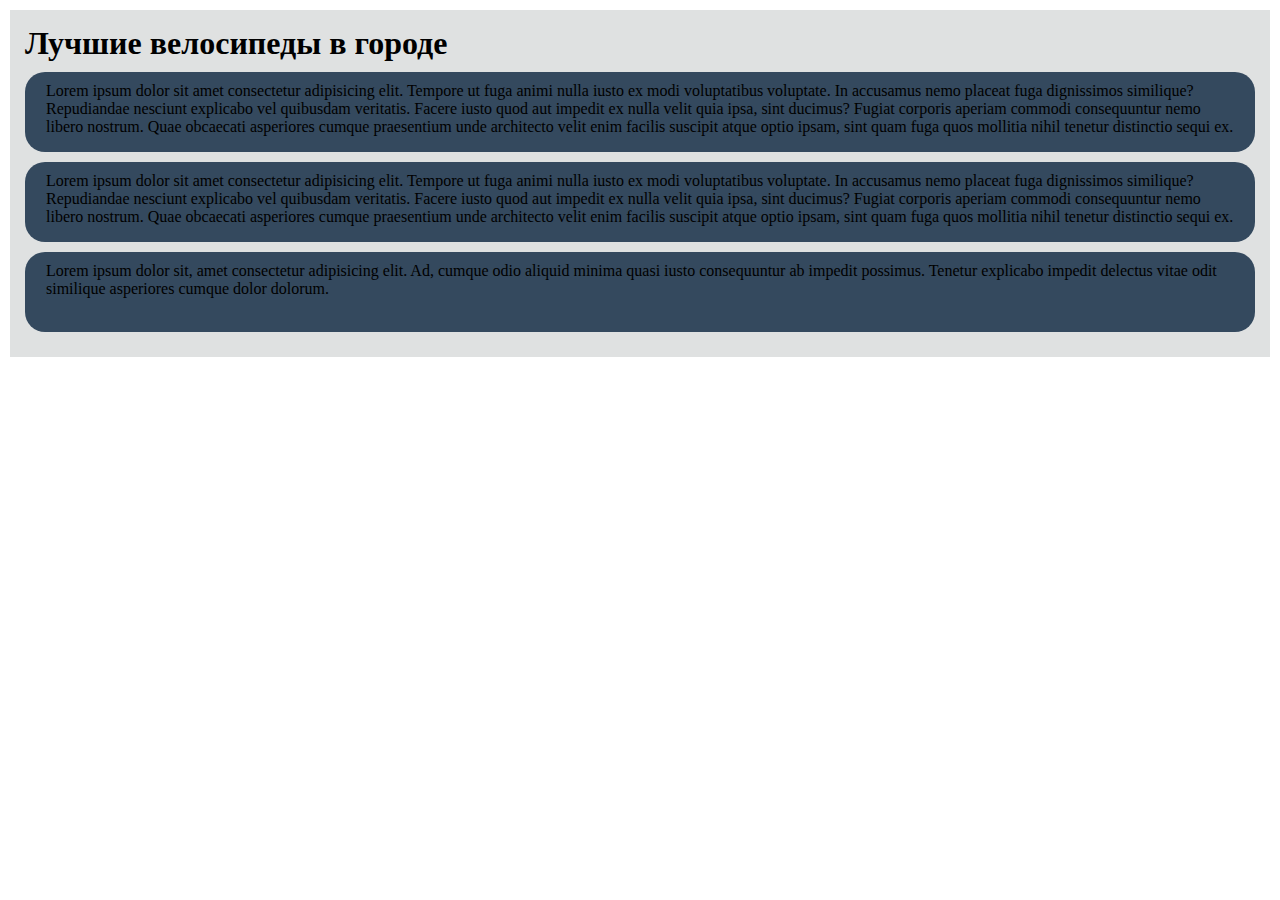
<file: BasicFE/HW1/index.html>
<!DOCTYPE html>
<html lang="en">
  <head>
    <meta charset="UTF-8" />
    <meta name="viewport" content="width=device-width, initial-scale=1.0" />
    <title>HW_1</title>
    <link rel="stylesheet" href="./css/style.css" />
  </head>
  <body>
    <div class="wrapper">
      <h1>Лучшие велосипеды в городе</h1>
      <div>
        <p>
          Lorem ipsum dolor sit amet consectetur adipisicing elit. Tempore ut
          fuga animi nulla iusto ex modi voluptatibus voluptate. In accusamus
          nemo placeat fuga dignissimos similique? Repudiandae nesciunt
          explicabo vel quibusdam veritatis. Facere iusto quod aut impedit ex
          nulla velit quia ipsa, sint ducimus? Fugiat corporis aperiam commodi
          consequuntur nemo libero nostrum. Quae obcaecati asperiores cumque
          praesentium unde architecto velit enim facilis suscipit atque optio
          ipsam, sint quam fuga quos mollitia nihil tenetur distinctio sequi ex.
        </p>
        <p>
          Lorem ipsum dolor sit amet consectetur adipisicing elit. Tempore ut
          fuga animi nulla iusto ex modi voluptatibus voluptate. In accusamus
          nemo placeat fuga dignissimos similique? Repudiandae nesciunt
          explicabo vel quibusdam veritatis. Facere iusto quod aut impedit ex
          nulla velit quia ipsa, sint ducimus? Fugiat corporis aperiam commodi
          consequuntur nemo libero nostrum. Quae obcaecati asperiores cumque
          praesentium unde architecto velit enim facilis suscipit atque optio
          ipsam, sint quam fuga quos mollitia nihil tenetur distinctio sequi ex.
        </p>
        <p>
          Lorem ipsum dolor sit, amet consectetur adipisicing elit. Ad, cumque
          odio aliquid minima quasi iusto consequuntur ab impedit possimus.
          Tenetur explicabo impedit delectus vitae odit similique asperiores
          cumque dolor dolorum.
        </p>
      </div>
    </div>
  </body>
</html>
</file>
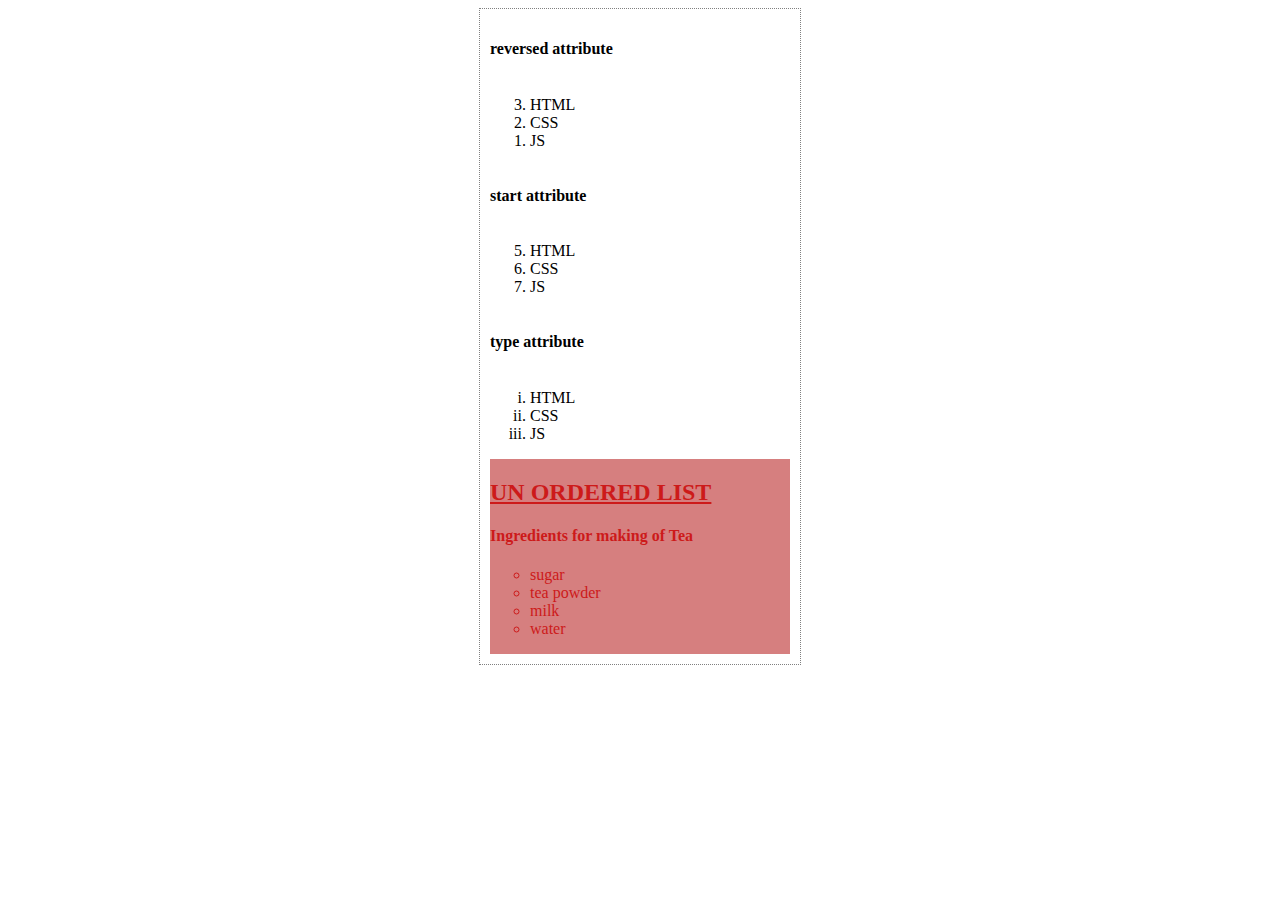
<file: BasicFE/HW2/index.html>
<!DOCTYPE html>
<html lang="en">
  <head>
    <meta charset="UTF-8" />
    <meta name="viewport" content="width=device-width, initial-scale=1.0" />
    <title>HW2</title>
    <link rel="stylesheet" href="./css/style.css" />
  </head>
  <body>
    <div class="wrapper">
      <h4>reversed attribute</h4>
      <ol reversed>
        <li>HTML</li>
        <li>CSS</li>
        <li>JS</li>
      </ol>
      <h4>start attribute</h4>
      <ol start="5">
        <li>HTML</li>
        <li>CSS</li>
        <li>JS</li>
      </ol>
      <h4>type attribute</h4>
      <ol type="i">
        <li>HTML</li>
        <li>CSS</li>
        <li>JS</li>
      </ol>
      <div class="box">
        <h2 class="text">UN ORDERED LIST</h2>
        <h4>Ingredients for making of Tea</h4>
        <ul type="circle">
          <li>sugar</li>
          <li>tea powder</li>
          <li>milk</li>
          <li>water</li>
        </ul>
      </div>
    </div>
  </body>
</html>
</file>
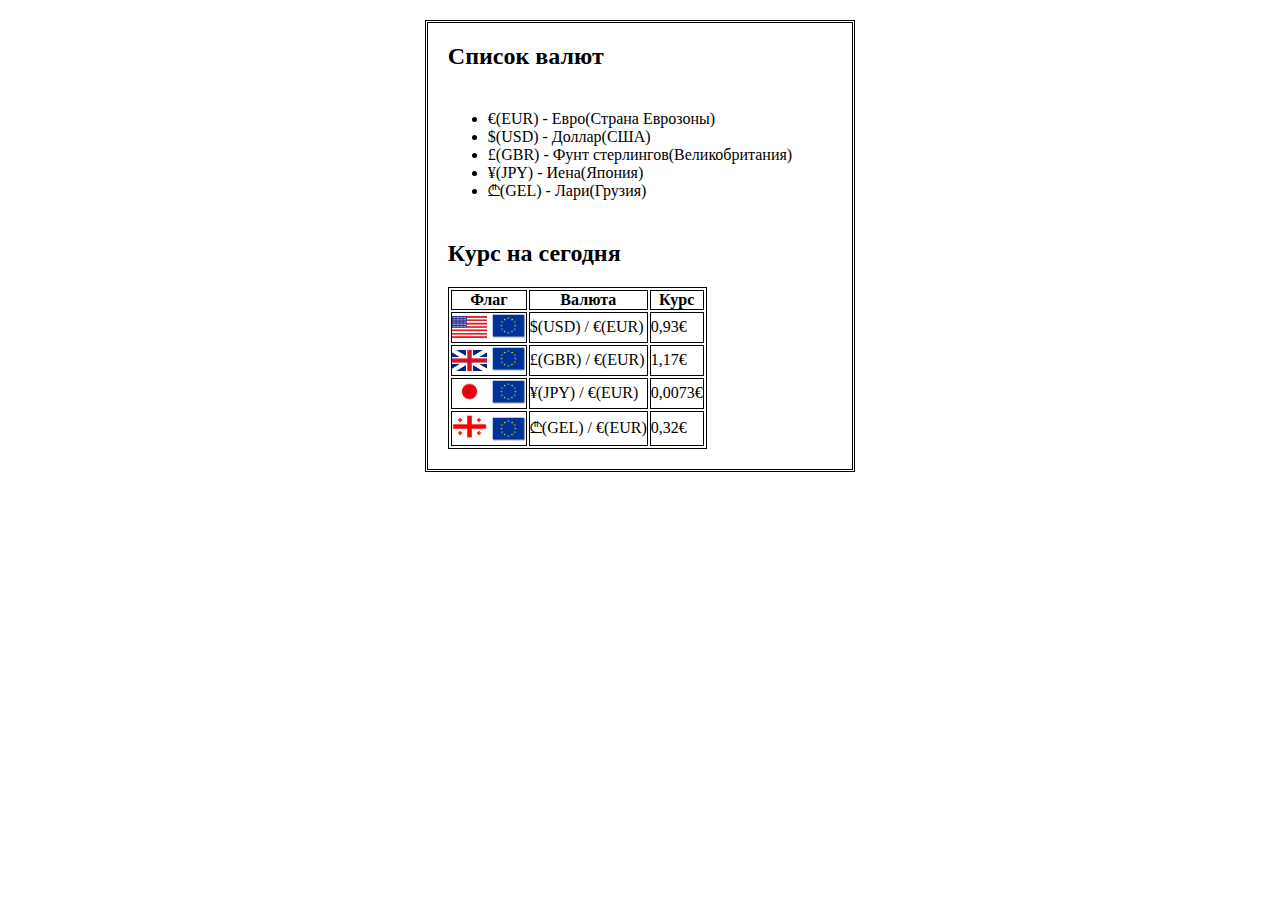
<file: BasicFE/HW3/index.html>
<!DOCTYPE html>
<html lang="en">
  <head>
    <meta charset="UTF-8" />
    <meta name="viewport" content="width=device-width, initial-scale=1.0" />
    <title>HW3</title>
    <link rel="stylesheet" href="./css/style.css" />
  </head>
  <body>
    <div class="wrapper">
      <div>
        <h2>Список валют</h2>
        <ul>
          <li><p>€(EUR) - Евро(Страна Еврозоны)</p></li>
          <li><p>$(USD) - Доллар(США)</p></li>
          <li><p>£(GBR) - Фунт стерлингов(Великобритания)</p></li>
          <li><p>¥(JPY) - Иена(Япония)</p></li>
          <li><p>₾(GEL) - Лари(Грузия)</p></li>
        </ul>
      </div>
      <div>
        <h2>Курс на сегодня</h2>
        <table>
          <tr>
            <th>Флаг</th>
            <th>Валюта</th>
            <th>Курс</th>
          </tr>
          <tr>
            <td>
              <img src="./img/USA.webp" alt="USA" />
              <img src="./img/EU.png" alt="EUR" />
            </td>
            <td>$(USD) / €(EUR)</td>
            <td>0,93€</td>
          </tr>
          <tr>
            <td>
              <img src="./img/UK.png" alt="UK" />
              <img src="./img/EU.png" alt="EUR" />
            </td>
            <td>£(GBR) / €(EUR)</td>
            <td>1,17€</td>
          </tr>
          <tr>
            <td>
              <img src="./img/JPY.jpg" alt="JPY" />
              <img src="./img/EU.png" alt="EUR" />
            </td>
            <td>¥(JPY) / €(EUR)</td>
            <td>0,0073€</td>
          </tr>
          <tr>
            <td>
              <img src="./img/GEL.webp" alt="GEL" />
              <img src="./img/EU.png" alt="EUR" />
            </td>
            <td>₾(GEL) / €(EUR)</td>
            <td>0,32€</td>
          </tr>
        </table>
      </div>
    </div>
  </body>
</html>
</file>
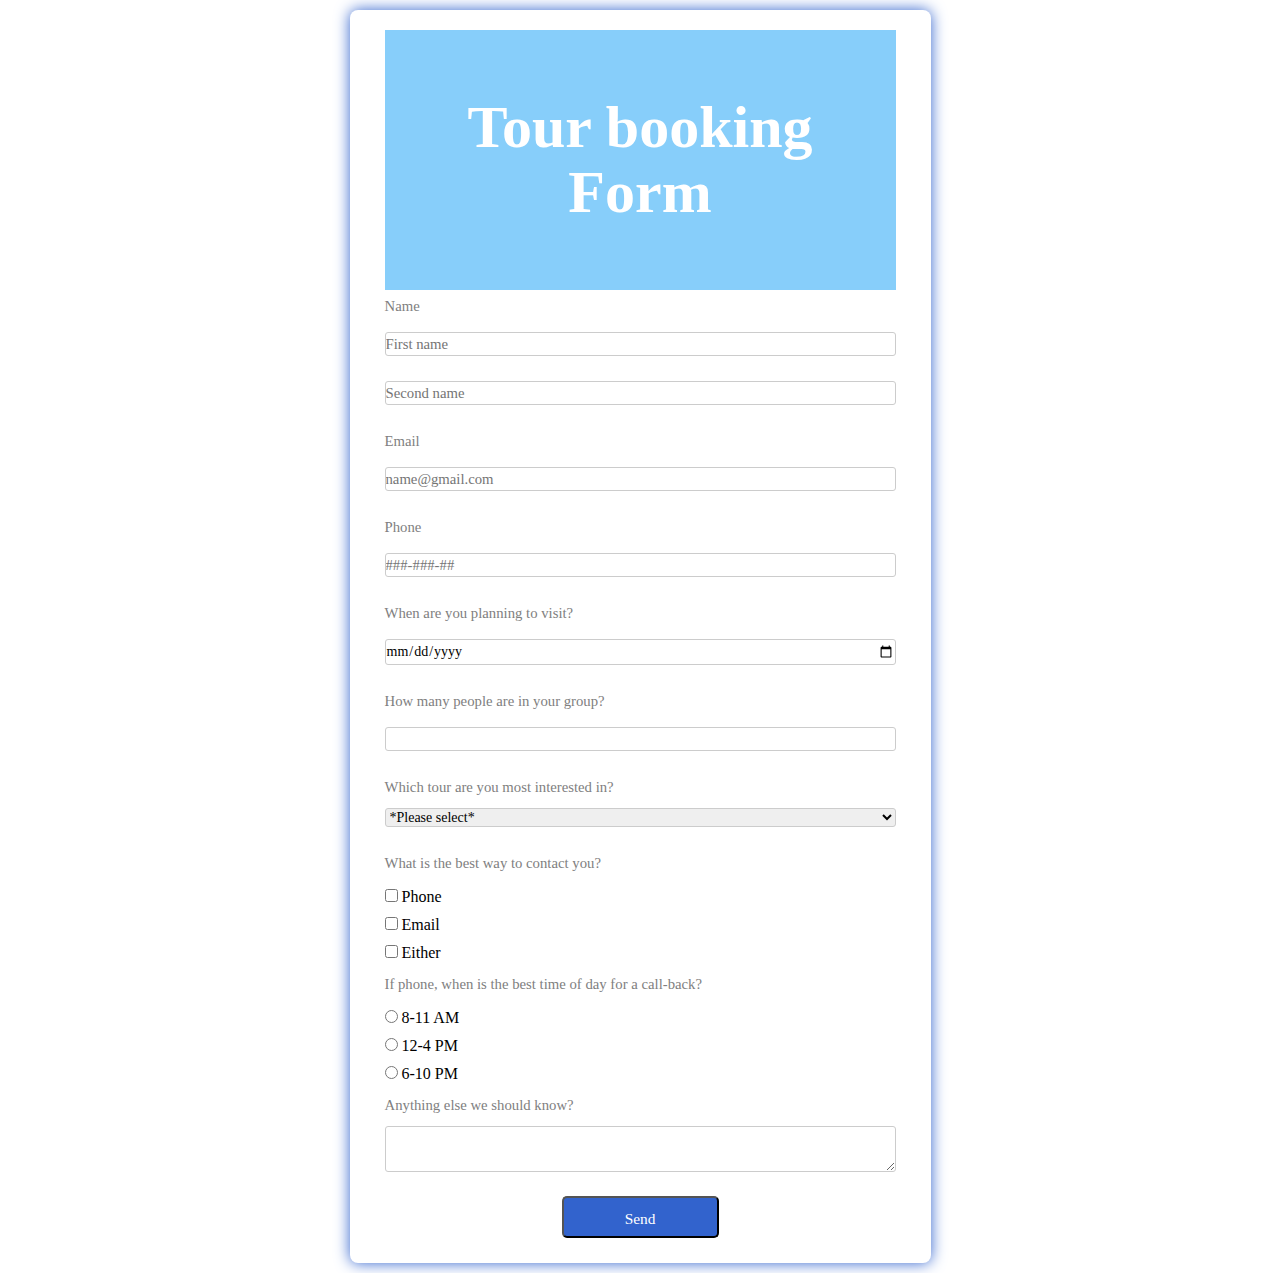
<file: BasicFE/HW4/index.html>
<!DOCTYPE html>
<html lang="en">
  <head>
    <meta charset="UTF-8" />
    <meta name="viewport" content="width=device-width, initial-scale=1.0" />
    <title>Document</title>
    <link
      rel="shortcut icon"
      href="./img/icons8-zuhause-48.png"
      type="image/x-icon"
    />
    <link rel="stylesheet" href="./style/style.css" />
  </head>
  <body>
    <section>
      <div class="header">
        <h1 class="title">Tour booking Form</h1>
      </div>
      <form action="#">
        <div class="user_data">
          <p>Name</p>
          <input type="text" placeholder="First name" />
          <input type="text" placeholder="Second name" />
          <p>Email</p>
          <input type="email" placeholder="name@gmail.com" />
          <p>Phone</p>
          <input type="tel" placeholder="###-###-##" />
        </div>

        <div class="visit_info">
          <p>When are you planning to visit?</p>
          <input type="date" />
          <p>How many people are in your group?</p>
          <input type="number" />
          <p>Which tour are you most interested in?</p>
          <select name="country" id="">
            <option selected disabled>*Please select*</option>
            <option value="usa">USA</option>
            <option value="ua">UA</option>
            <option value="uk">UK</option>
          </select>
        </div>

        <div class="check_div">
          <p>What is the best way to contact you?</p>
          <div>
            <input type="checkbox" id="phone" />
            <label for="phone">Phone</label>
          </div>
          <div>
            <input type="checkbox" id="email" />
            <label for="email">Email</label>
          </div>
          <div>
            <input type="checkbox" id="either" />
            <label for="either">Either</label>
          </div>
          <p>If phone, when is the best time of day for a call-back?</p>
          <div>
            <input type="radio" id="time1" name="time" />
            <label for="time">8-11 AM</label>
          </div>
          <div>
            <input type="radio" id="time2" name="time" />
            <label for="time2">12-4 PM</label>
          </div>
          <div>
            <input type="radio" id="time3" name="time" />
            <label for="time3">6-10 PM</label>
          </div>

          <p>Anything else we should know?</p>
          <textarea name="" id=""></textarea>
        </div>
        <div class="button_box"><button type="submit">Send</button></div>
      </form>
    </section>
  </body>
</html>
</file>
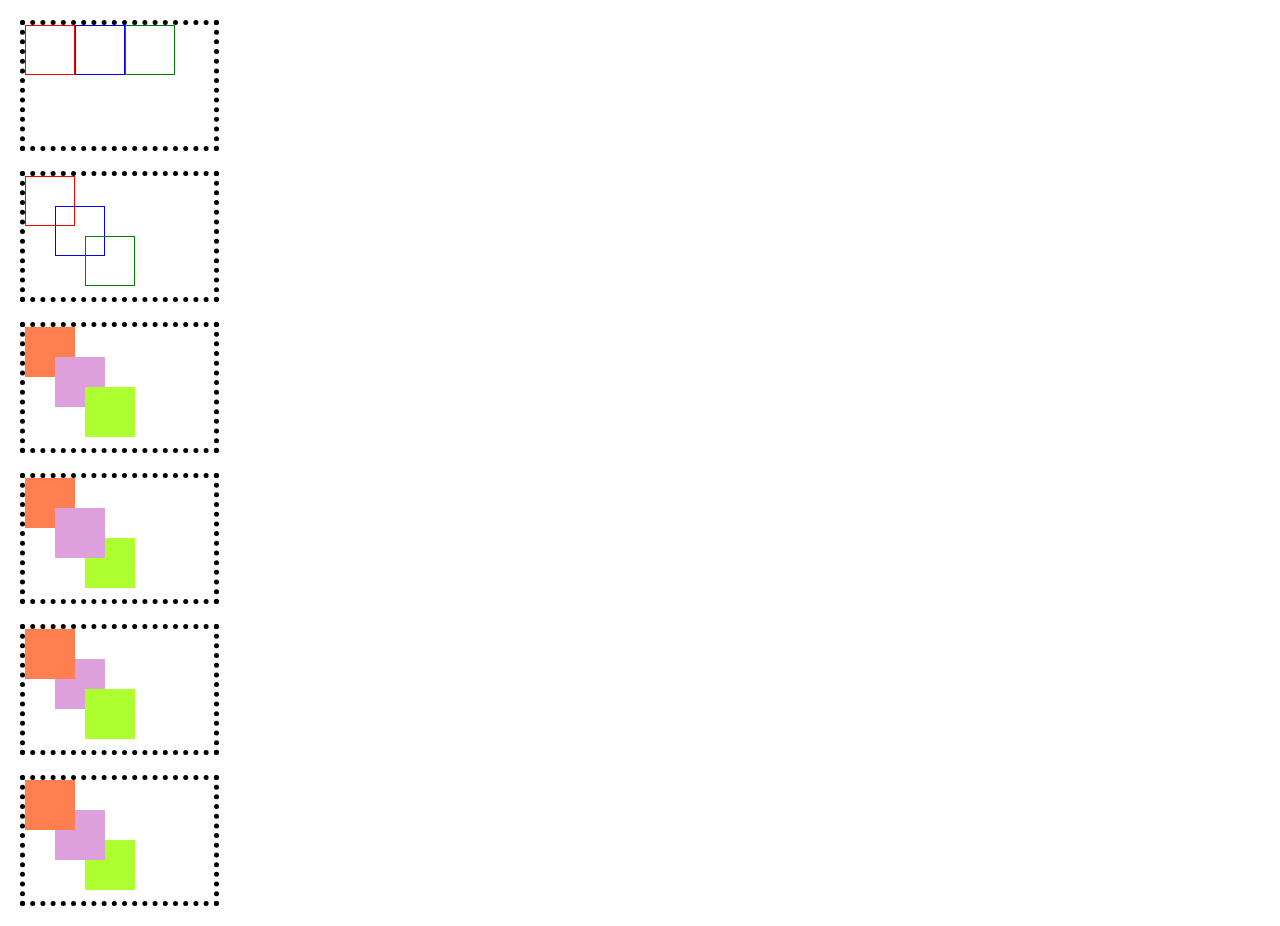
<file: BasicFE/HW5/index.html>
<!DOCTYPE html>
<html lang="en">
  <head>
    <meta charset="UTF-8" />
    <meta name="viewport" content="width=device-width, initial-scale=1.0" />
    <title>HW3</title>
    <link
      rel="shortcut icon"
      href="./img/icons8-zuhause-48.png"
      type="image/x-icon"
    />
    <link rel="stylesheet" href="./css/style.css" />
  </head>
  <body>
    <div class="flex1">
      <div class="box1"></div>
      <div class="box2"></div>
      <div class="box3"></div>
    </div>
    <div class="flex2">
      <div class="box1"></div>
      <div class="box2"></div>
      <div class="box3"></div>
    </div>
    <div class="flex3">
      <div class="box1"></div>
      <div class="box2"></div>
      <div class="box3"></div>
    </div>
    <div class="flex4">
      <div class="box1"></div>
      <div class="box2"></div>
      <div class="box3"></div>
    </div>
    <div class="flex5">
      <div class="box1"></div>
      <div class="box2"></div>
      <div class="box3"></div>
    </div>
    <div class="flex6">
      <div class="box1"></div>
      <div class="box2"></div>
      <div class="box3"></div>
    </div>
  </body>
</html>
</file>
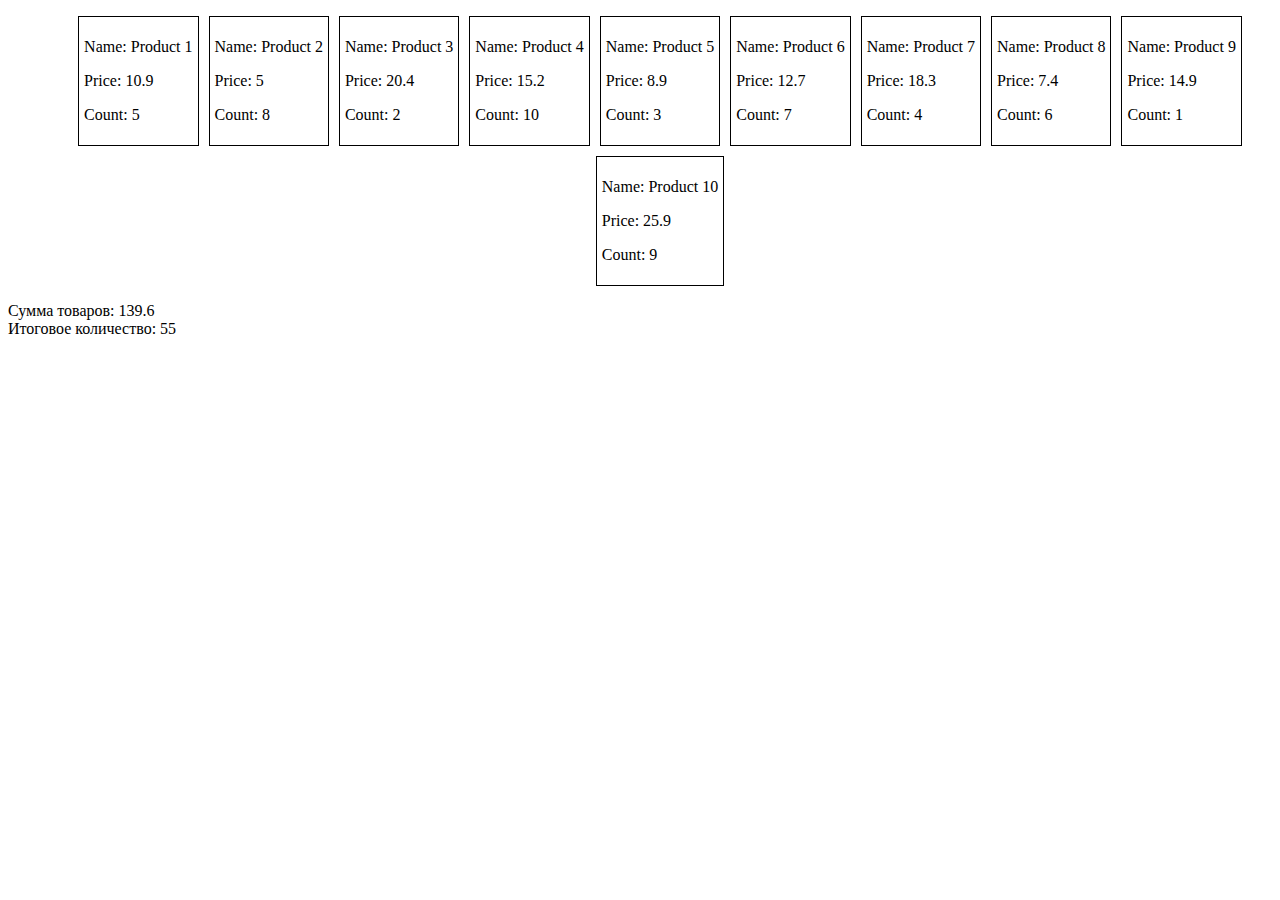
<file: BasicFE/HW8/index.html>
<!DOCTYPE html>
<html lang="en">
  <head>
    <meta charset="UTF-8" />
    <meta name="viewport" content="width=device-width, initial-scale=1.0" />
    <title>Document</title>
  </head>
  <body>
    <div id="existingElement"></div>
    <script src="./script/script.js"></script>
  </body>
</html>
</file>
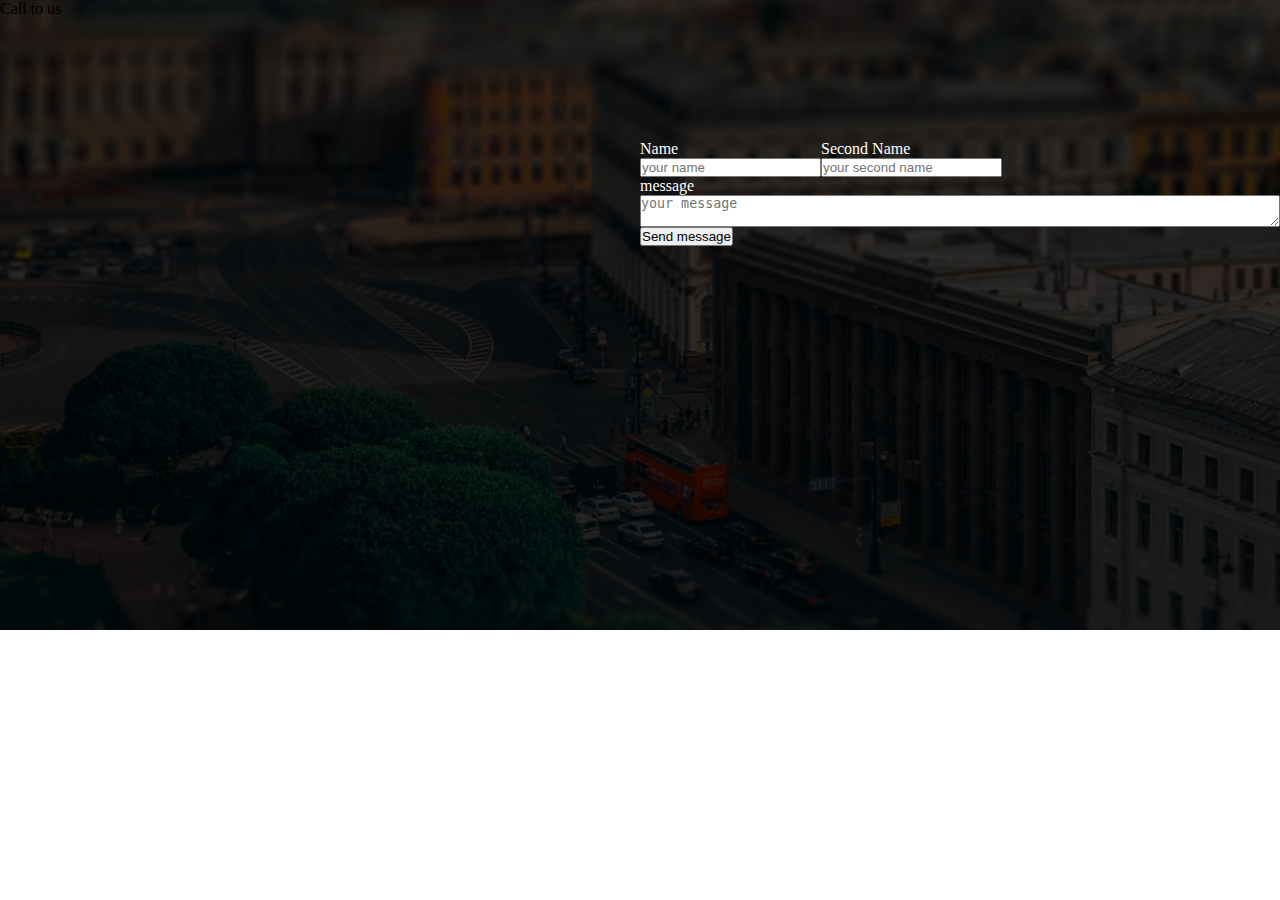
<file: BasicFE/Lesson2/index.html>
<!DOCTYPE html>
<html lang="en">
  <head>
    <meta charset="UTF-8" />
    <meta name="viewport" content="width=device-width, initial-scale=1.0" />
    <title>Document</title>
    <link rel="stylesheet" href="./css/style.css" />
  </head>
  <body>
    <!-- <div class="gallery">
      <img src="./img/USA.webp" alt="" />
      <div class="gallery__overly">
        <button>add</button>
      </div>
    </div> -->
    <header></header>
    <main></main>
    <footer>
      <div class="footer_container">
        <div class="left_block"><p>Call to us</p></div>
        <div class="right_block">
          <form action="#">
            <div class="user_data">
              <div class="first">
                <label for="name">Name</label>
                <input type="text" name="" id="name" placeholder="your name" />
              </div>
              <div class="second">
                <label for="secnd_name">Second Name</label>
                <input
                  type="text"
                  name=""
                  id="second_name"
                  placeholder="your second name"
                />
              </div>
            </div>
            <div class="text">
              <label for="text_area">message</label>
              <textarea
                name=""
                id="text_area"
                placeholder="your message"
              ></textarea>
            </div>
            <div class="button_wrap">
              <button>Send message</button>
            </div>
          </form>
        </div>
      </div>
    </footer>
  </body>
</html>
</file>
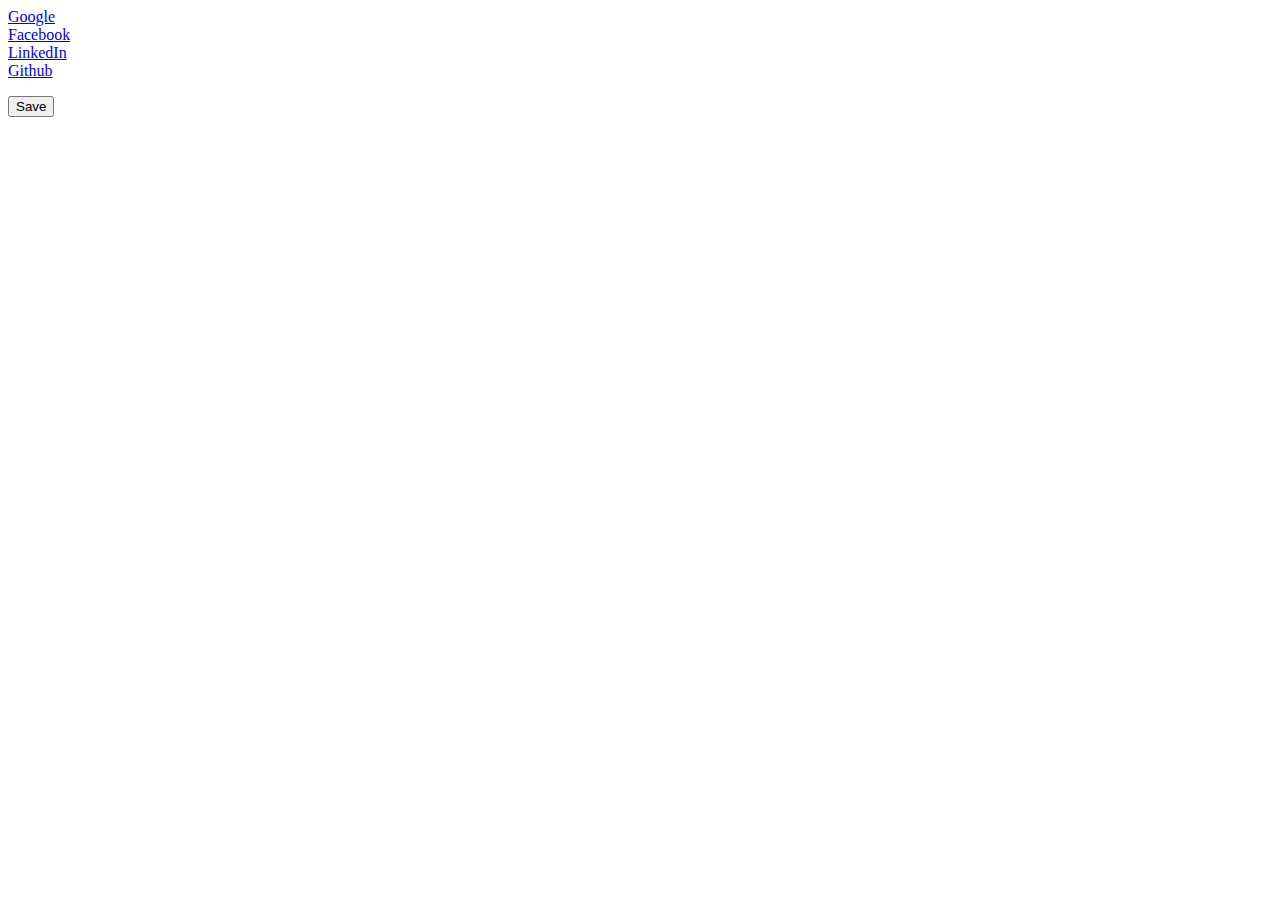
<file: BasicFE/Lesson3/index.html>
<!DOCTYPE html>
<html lang="en">
  <head>
    <meta charset="UTF-8" />
    <meta name="viewport" content="width=device-width, initial-scale=1.0" />
    <title>Document</title>
    <link rel="stylesheet" href="./style.css" />
  </head>
  <body>
    <!-- <p class="p1">hello</p> -->
    <!-- <div id="root"></div> -->
    <!-- <p class="p">dsfdsfds</p> -->
    <!-- <ul class="myList">
      <li>el1</li>
      <li>el2</li>
      <li>el3</li>
    </ul> -->
    <!-- <p>*</p>
    <p>*</p>
    <p>*</p>
    <p>*</p> -->

    <a href="https://www.google.com/">Google</a>
    <a href="https://www.facebook.com/">Facebook</a>
    <a href="https://www.linkedin.com/">LinkedIn</a>
    <a href="https://www.github.com/">Github</a>
    <p class="p1"></p>
    <button class="btn">Save</button>
    <div class="ds"></div>

    <script src="./script/script.js"></script>
  </body>
</html>
</file>
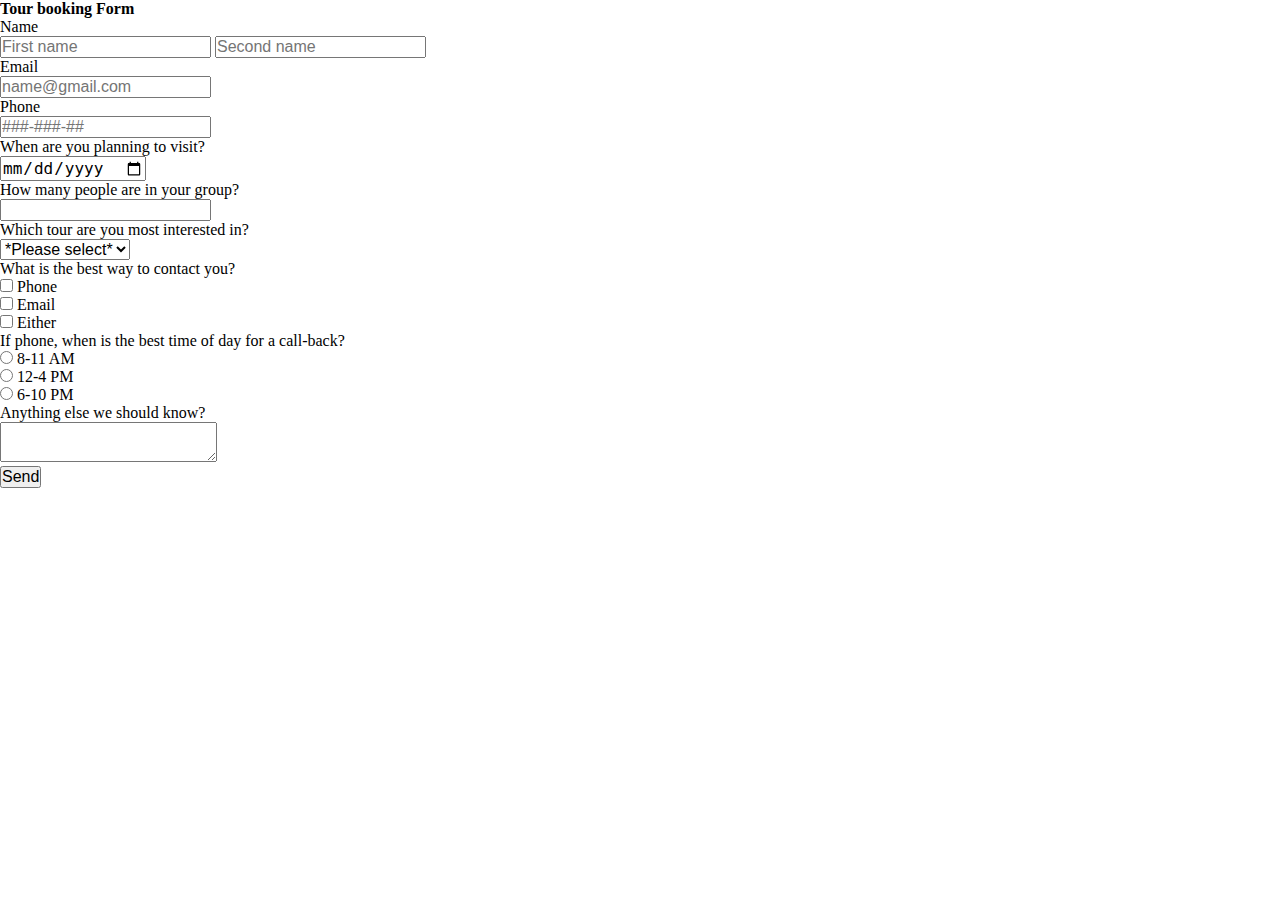
<file: BasicFE/Lessons/index.html>
<!DOCTYPE html>
<html lang="en">
  <head>
    <meta charset="UTF-8" />
    <meta name="viewport" content="width=device-width, initial-scale=1.0" />
    <title>Document</title>
    <link
      rel="shortcut icon"
      href="./icons8-zuhause-48.png"
      type="image/x-icon"
    />
    <link rel="stylesheet" href="./style/style.css" />
  </head>
  <body>
    <!-- <table>
      <tr>
        <th rowspan="2">Heading</th>
        <th>Students</th>
        <th colspan="3">Details</th>
      </tr>
      <tr>
        <th>Id</th>
        <th>Name</th>
        <th>Department</th>
        <th>Roll Number</th>
      </tr>
      <tr>
        <td rowspan="4">Student List</td>
        <td>1</td>
        <td>Victor</td>
        <td>CS</td>
        <td>123</td>
      </tr>
      <tr>
        <td>2</td>
        <td>Will</td>
        <td>Electronic</td>
        <td>423</td>
      </tr>
      <tr>
        <td>3</td>
        <td>Harry</td>
        <td>Electrical</td>
        <td>645</td>
      </tr>
      <tr>
        <td>4</td>
        <td>Rich</td>
        <td>Civil</td>
        <td>432432</td>
      </tr>
    </table> -->
    <section>
      <div class="header">
        <h1 class="title">Tour booking Form</h1>
      </div>
      <form action="#">
        <div class="user_data">
          <p>Name</p>
          <input type="text" placeholder="First name" />
          <input type="text" placeholder="Second name" />
          <p>Email</p>
          <input type="email" placeholder="name@gmail.com" />
          <p>Phone</p>
          <input type="tel" placeholder="###-###-##" />
        </div>

        <div class="visit_info">
          <p>When are you planning to visit?</p>
          <input type="date" />
          <p>How many people are in your group?</p>
          <input type="number" />
          <p>Which tour are you most interested in?</p>
          <select name="country" id="">
            <option selected disabled>*Please select*</option>
            <option value="usa">USA</option>
            <option value="ua">UA</option>
            <option value="uk">UK</option>
          </select>
        </div>

        <div class="check_div">
          <p>What is the best way to contact you?</p>
          <div>
            <input type="checkbox" id="phone" />
            <label for="phone">Phone</label>
          </div>
          <div>
            <input type="checkbox" id="email" />
            <label for="email">Email</label>
          </div>
          <div>
            <input type="checkbox" id="either" />
            <label for="either">Either</label>
          </div>
          <p>If phone, when is the best time of day for a call-back?</p>
          <div>
            <input type="radio" id="time1" name="time" />
            <label for="time">8-11 AM</label>
          </div>
          <div>
            <input type="radio" id="time2" name="time" />
            <label for="time2">12-4 PM</label>
          </div>
          <div>
            <input type="radio" id="time3" name="time" />
            <label for="time3">6-10 PM</label>
          </div>

          <p>Anything else we should know?</p>
          <textarea name="" id=""></textarea>
        </div>
        <div class="button_box"><button type="submit">Send</button></div>
      </form>
    </section>
  </body>
</html>
</file>
<file: BasicFE/HW1/css/style.css>
* {
  margin: 0;
  padding: 0;
}

p {
  margin: 10px 0;
  padding: 10px 21px;
  height: 60px;
  background-color: #34495e;
  border-radius: 20px;
}
.wrapper {
  margin: 10px;
  padding: 15px;
  background-color: rgb(223, 225, 225);
}
</file>
<file: BasicFE/HW2/css/style.css>
.box {
  width: 300px;
  color: rgb(205, 26, 26);
  display: inline-block;
  background-color: rgb(214, 127, 127);
}
.text {
  text-decoration: underline;
}
.wrapper {
  width: 300px;
  padding: 10px;
  display: flex;
  flex-direction: column;
  margin: 0 auto;
  border: 1px dotted gray;
}
</file>
<file: BasicFE/HW3/css/style.css>
* {
  margin: 0;
  padding: 0;
}

.wrapper {
  padding: 20px;
  display: table;
  margin: 20px auto;
  border: 3px double black;
}

ul {
  padding: 40px;
}
table {
  margin-top: 20px;
  border: 1px solid black;
}
th,
td {
  border: 1px solid black;
}
img {
  width: 35px;
}
</file>
<file: BasicFE/HW4/style/style.css>
* {
  margin: 0;
  padding: 0;
  box-sizing: border-box;
  text-decoration: none;
  color: black;
  font-size: 16px;
}

body {
  padding: 10px;
}
section {
  padding: 20px 35px 25px 35px;
  box-shadow: 0px 0px 15px #3263cd;
  border-radius: 8px;
  width: 581px;
  margin: 0 auto;
}
.header {
  background: #87cefa;
  height: 260px;
  display: flex;
  justify-content: center;
  align-items: center;
}
.title {
  width: 80%;
  color: white;
  font-size: 60px;
  font-family: Inter;
  font-weight: 700;
  line-height: 65px;
  text-align: center;
}

.user_data p {
  margin: 5px 0 10px;
}
.user_data input {
  margin-bottom: 20px;
  width: 100%;
  border-radius: 3px;
  border: 1px solid #cccccc;
}

.visit_info input,
select,
textarea {
  color: black;
  font-size: 14px;
  font-family: Inter;
  font-weight: 400;
  line-height: 22px;
  margin-bottom: 20px;
  width: 100%;
  border-radius: 3px;
  border: 1px solid #cccccc;
}
.visit_info p,
.check_div p,
.user_data p,
input {
  margin: 5px 0 10px;
  color: #808080;
  font-size: 14.74px;
  font-family: Inter;
  font-weight: 400;
  line-height: 22px;
}
.check_div input {
  color: black;
  font-size: 13.02px;
  font-family: Inter;
  font-weight: 400;
  line-height: 22px;
}

.visit_info p,
.check_div p {
  margin: 5px 0 10px;
}

button {
  width: 157px;
  height: 42px;
  color: white;
  font-size: 15.38px;
  font-family: Inter;
  font-weight: 400;
  line-height: 22px;
  padding: 10px;
  background: #3263cd;
  border-radius: 5px;
  cursor: pointer;
}
.button_box {
  display: table;
  margin: 0 auto;
}
</file>
<file: BasicFE/HW5/css/style.css>
* {
  margin: 0;
  padding: 0;
  box-sizing: border-box;
}
body > div {
  display: flex;
  width: 199px;
  height: 131px;
  margin: 20px;
  border: 5px dotted black;
}

.flex1 div,
.flex2 div,
.flex3 div,
.flex4 div,
.flex5 div,
.flex6 div {
  display: inline-block;
  width: 50px;
  height: 50px;
}

.box1 {
  position: relative;
}

.flex1,
.flex2 {
  & > .box1 {
    border: 1px solid red;
  }
  & > .box2 {
    border: 1px solid blue;
  }
  & > .box3 {
    border: 1px solid green;
  }
}

.flex2 {
  & > .box2 {
    position: absolute;
    transform: translate(60%, 60%);
  }
  & > .box3 {
    position: absolute;
    transform: translate(120%, 120%);
  }
}
.flex3,
.flex4,
.flex5,
.flex6 {
  & > .box1 {
    border: none;
    background-color: coral;
  }
  & > .box2 {
    border: none;
    position: absolute;
    background-color: plum;
    transform: translate(60%, 60%);
  }
  & > .box3 {
    border: none;
    background-color: greenyellow;
    transform: translate(20%, 120%);
  }
}
.flex4 {
  & > .box2 {
    z-index: 2;
  }
}
.flex5 {
  & > .box2 {
    z-index: -1;
  }
}
.flex6 {
  & > .box2 {
    z-index: -1;
  }
  & > .box3 {
    z-index: -2;
  }
}
</file>
<file: BasicFE/Lesson2/css/style.css>
* {
  margin: 0;
  padding: 0;
  box-sizing: border-box;
}
.footer_container {
  display: flex;
  height: 630px;
  background-image: url("../img/Rectangle.png");
  background-repeat: no-repeat;
  background-size: cover;
}
.left_block {
  width: 50%;
}
.right_block {
  width: 50%;
  padding: 140px 0;
  color: white;
}
.first,
.second,
.text {
  display: flex;
  flex-direction: column;
}
.user_data {
  display: flex;
}

/* .gallery {
  width: 300px;
  height: 300px;
  position: relative;
}

.gallery img {
  width: 100%;
  height: 100%;
  object-fit: cover;
  display: block;
}
.gallery__overly {
  width: 100%;
  height: 100%;
  background-color: rgba(0, 0, 255, 0.327);
  position: absolute;
  top: 0;
  left: 0;
  opacity: 0;
  transition: 0.5s;
}
.gallery__overly button {
  position: absolute;
  left: 50%;
  top: 50%;
  transform: translate(-50%, -50%);
  padding: 10px;
  border: none;
}
.gallery:hover .gallery__overly {
  opacity: 1;
} */
</file>
<file: BasicFE/Lesson3/style.css>
img {
  width: 200px;
  display: block;
}

a {
  display: block;
}
</file>
<file: BasicFE/Lessons/style/style.css>
* {
  margin: 0;
  padding: 0;
  box-sizing: border-box;
  text-decoration: none;
  color: black;
  font-size: 16px;
}
.wrap {
  display: flex;
  flex-wrap: wrap;
  flex-direction: row;
  justify-content: space-around;
  align-items: center;
  border: 1px solid black;
}
.wrap div {
  width: 100px;
  margin: 5px;
  height: 100px;
  border: 2px solid red;
}

.block1 {
  width: 50%;
  height: 30%;
  margin: 15px;
  padding: 10px;
  border: 1px solid black;
}

/* .block1{
    display: inline-block;
    text-align: center;
    width: 150px;
    height: 150px;
    background-color: antiquewhite;
    border: 2px solid rgb(114, 104, 104);
}
.block2 {
    display: inline-block;
    text-align: center;
    width: 150px;
    height: 150px;
    background-color: azure;
    border: 2px solid rgb(135, 133, 133);
}
.block3 {
    display: inline-block;
    text-align: center;
    width: 150px;
    height: 150px;
    background-color: rgb(122, 95, 56);
    border: 2px solid rgb(123, 122, 122);
} */
</file>
